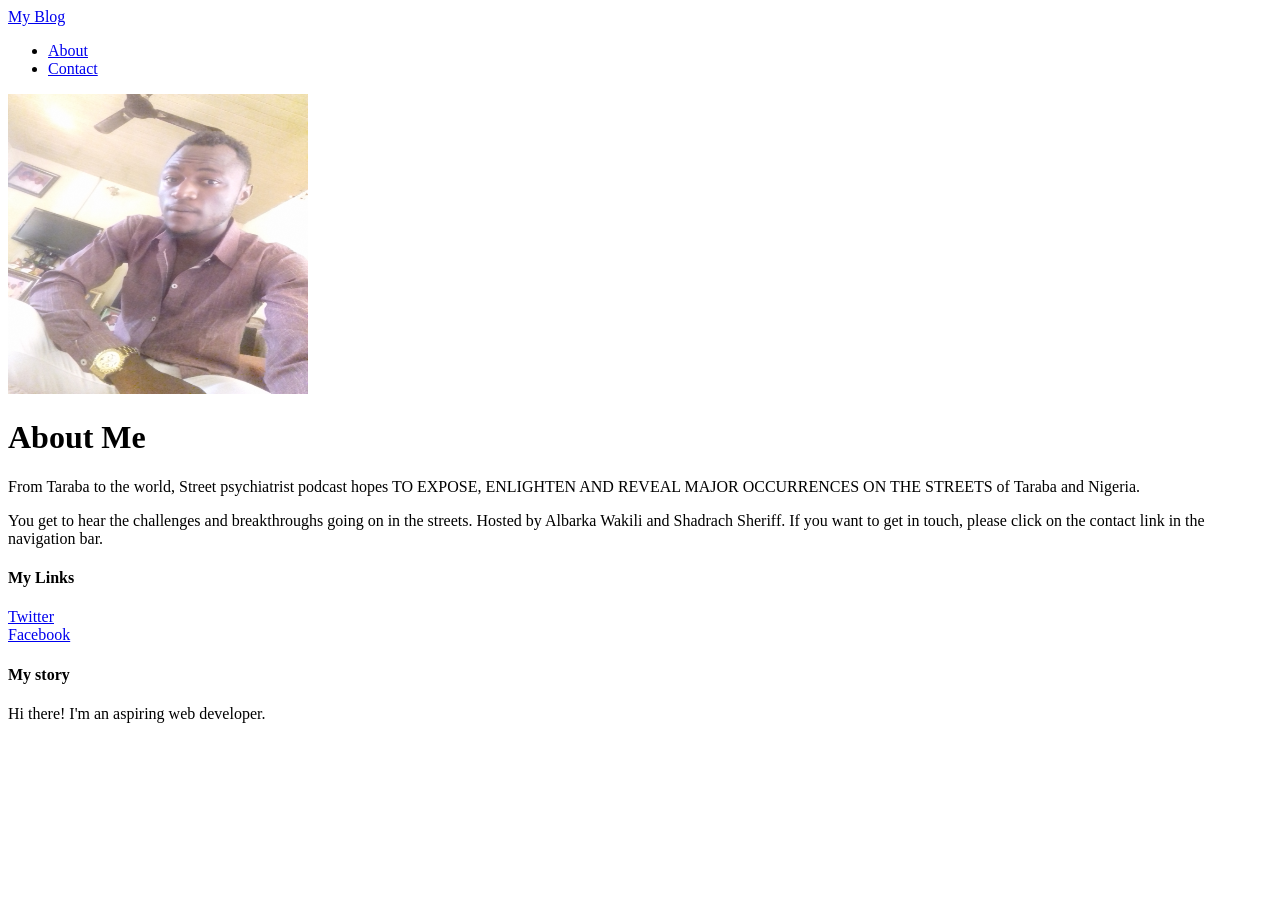
<file: about.html>
<!doctype html>
<html>
    <head>
        <title>My Blog</title>
        <link rel="stylesheet" type="text/css" rel="styles.css">
    </head>
    <body>
        <div id="header">
            <div class="container">
                <a href="index.html">My Blog</a>
                <ul>
                    <li><a href="about.html">About</a></li>
                    <li><a href="mailto:streetpsychiatristpodcast@gmail.com">Contact</a></li>
                </ul>
            </div>
        </div>
        <div id="content">
            <div class="container">
                <div class="about">
                    <div class="about-author">
                        <img src="sc.jpg" width="300" height="300">
                    </div>
                    <h1 class="about-title">About Me</h1>
                    <div class="about-content">
                        <p>From Taraba to the world, Street psychiatrist podcast hopes TO EXPOSE, ENLIGHTEN AND REVEAL MAJOR OCCURRENCES ON THE STREETS of Taraba and Nigeria.</p>
                        <p>You get to hear the challenges and breakthroughs going on in the streets. Hosted by Albarka Wakili and Shadrach Sheriff. If you want to get in touch, please click on the contact link in the navigation bar.</p>
                    </div>
                </div>
            </div>
        </div>
        <div id="footer">
            <div class="container">
                <div class="column">
                    <h4>My Links</h4>
                    <p>
                        <a href="https://twitter.com/ShedrackSheriff">Twitter</a>
                        <br>
                        <a href="https://web.facebook.com/Sheriff.ShVdY">Facebook</a>
                    </p>
                </div>
                <div class="column">
                    <h4>My story</h4>
                    <p>Hi there! I'm an aspiring web developer.</p>
                </div>
            </div>
        </div>
    </body>
</html>
</file>
